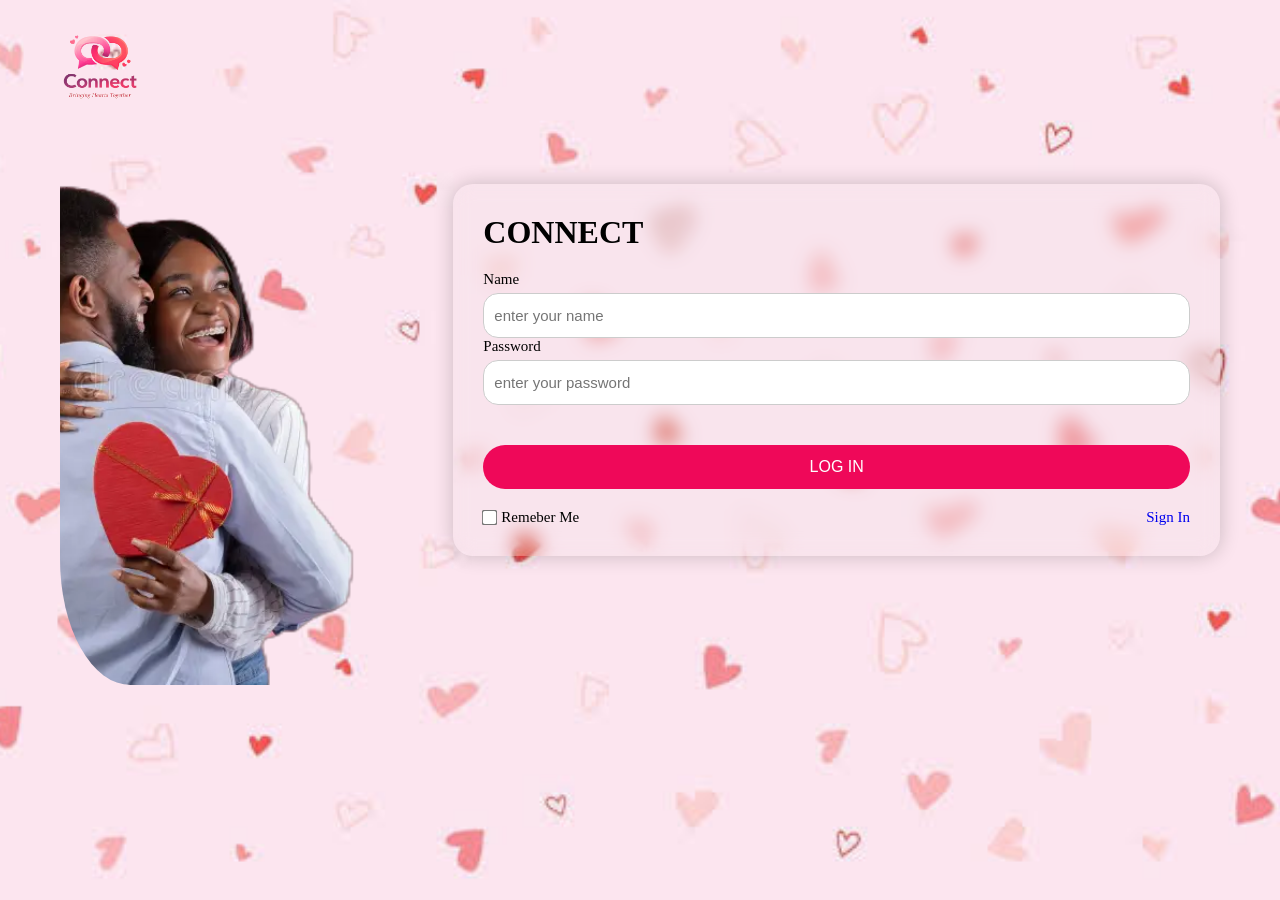
<file: index.html>
<!DOCTYPE html>
<html lang="en">

<head>
    <meta charset="UTF-8">
    <meta name="viewport" content="width=device-width, initial-scale=1.0">
    <title>Home Page</title>
    <link rel="icon" href="/images/connect-icon.png">
    <link rel="stylesheet" href="/css/index.css">
</head>


<body>
    <img src="/images/Logo design for Connect platform.png" alt="logo">

    <div class="main-container">

        <div class="one">
        </div>

        <div class="two">
            <form action="#" method="post" id="singupform">
                <h1>CONNECT</h1>
                <div class="input">
                    <label for="name">Name</label><br>
                    <input id="name" type="text" name="Name" placeholder="enter your name" required><br>
                    <label for="password">Password</label><br>
                    <input id="password" type="text" name="password" placeholder="enter your password" required>
                </div>
                <p><button type="submit">LOG IN</button></p>
                <div class="footer">
                    <div class="remeber">
                        <input type="checkbox" name="remeber me" value="yes" id="check">
                        <label for="check">Remeber Me</label>
                    </div>
                    <a href="../asset/Connect.html">Sign In</a>
                </div>
            </form>
        </div>
    </div>
</body>

</html>
</file>
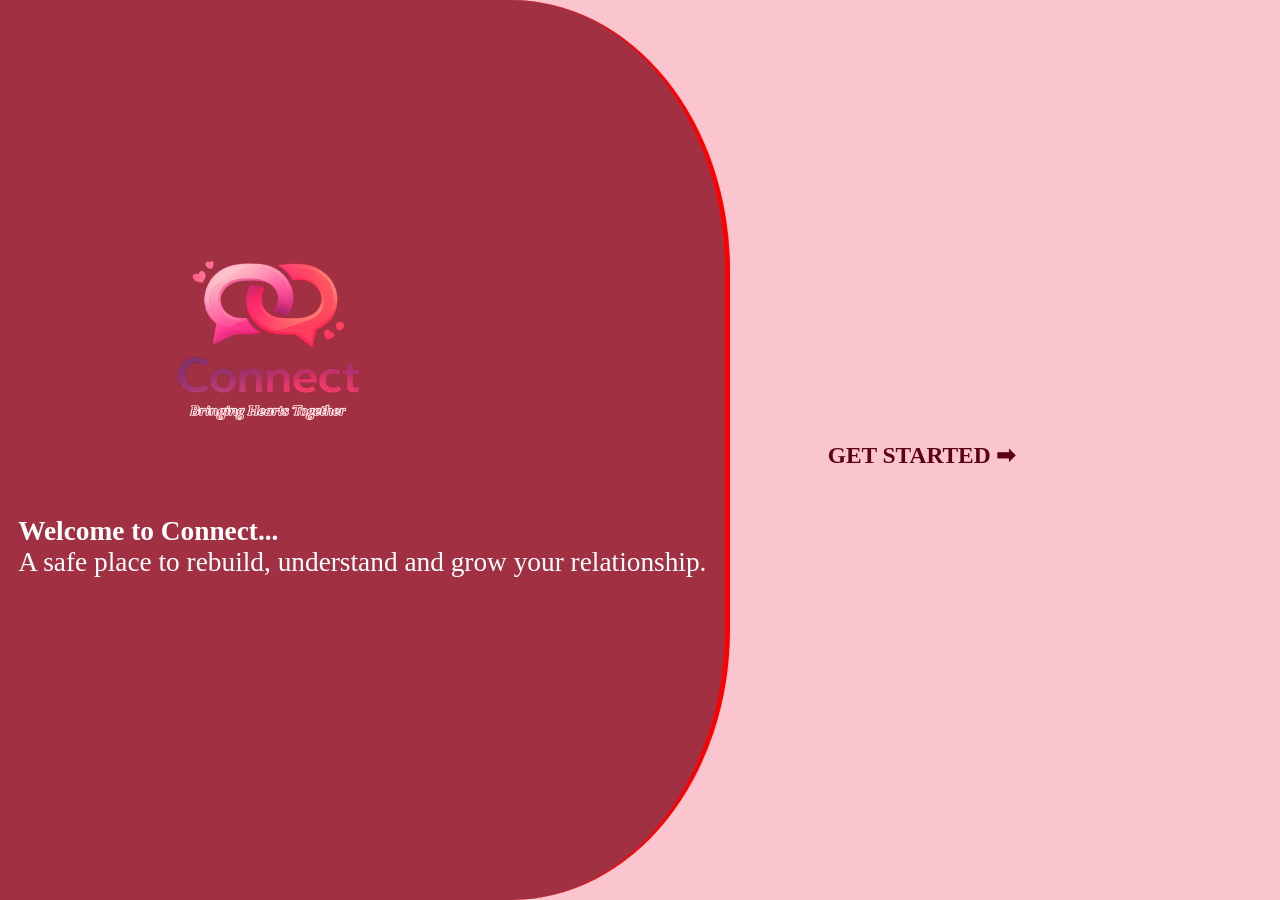
<file: asset/Connect.html>
<!DOCTYPE html>
<html lang="en">

<head>
    <meta charset="UTF-8">
    <meta name="viewport" content="width=device-width, initial-scale=1.0">
    <title>Connect.</title>
    <link rel="icon" href="/images/connect-icon.png">
    <link rel="stylesheet" href="/css/Connect.css">
</head>

<body>

    <div class="main-container">

        <div class="left">
            <div>
                <img src="/images/Logo design for Connect platform.png" alt="logo">
                <h1>
                    Welcome to Connect...
                </h1>
                <p>A safe place to rebuild, understand and grow your relationship.</p>
            </div>
        </div>


            <div class="right">
                <h1><a href="Register.html">GET STARTED ➡</a></h1>
            </div>
    </div>
</body>

</html>
</file>
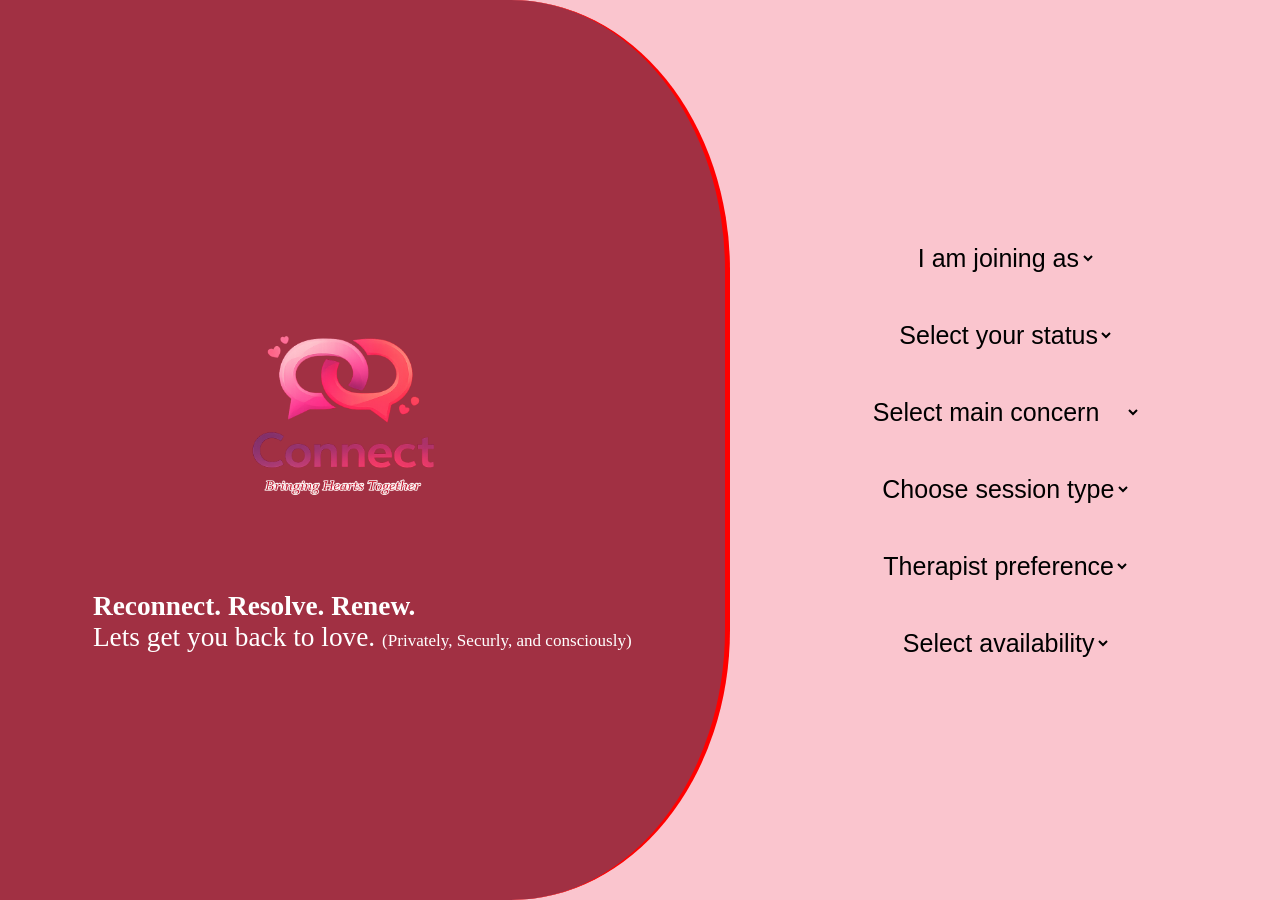
<file: asset/Register-page-2.html>
<!DOCTYPE html>
<html lang="en">

<head>
    <meta charset="UTF-8">
    <meta name="viewport" content="width=device-width, initial-scale=1.0">
    <title>Register</title>
    <link rel="icon" href="/images/connect-icon.png">
    <link rel="stylesheet" href="/css/Register-page-2.css">
</head>

<body>
    <div class="main-container">
        <div class="left">
            <div>
                <img src="/images/Logo design for Connect platform.png" alt="logo">
                <h1>Reconnect. Resolve. Renew.</h1>
                <p>Lets get you back to love.
                    <span>(Privately, Securly, and consciously)</span>
            </div>
        </div>



        <div class="right">

            <select class="revel" name="peronality">
                <option value="">I am joining as</option>
                <option value="Individual">Individual</option>
                <option value="Couple">Couple</option>
            </select>
            <br>

            <select class="revel" name="status">
                <option value="">Select your status</option>
                <option value="dating">In a relationship</option>
                <option value="married">Married</option>
                <option value="engaged">Engaged</option>
                <option value="separated">Separated</option>
                <option value="complicated">It's complicated</option>
            </select>
            <br>

            <select class="revel" name="concern">
                <option value="">Select main concern</option>
                <option value="communication">Communication issues</option>
                <option value="trust">Trust issues</option>
                <option value="arguments">Frequent arguments</option>
                <option value="distance">Emotional distance</option>
                <option value="infidelity">Infidelity</option>
                <option value="growth">Improve relationship</option>
            </select>
            <br>

            <select class="revel" name="session type">
                <option value="">Choose session type</option>
                <option value="online">Online (video/chat)</option>
                <option value="physical">In-person</option>
            </select>
            <br>

            <select class="revel" name="Therapist preference">
                <option value="">Therapist preference</option>
                <option value="male">Male</option>
                <option value="female">Female</option>
                <option value="no_preference">No preference</option>
            </select>
            <br>

            <select class="revel" name="availability">
                <option value="">Select availability</option>
                <option value="weekdays">Weekdays</option>
                <option value="evenings">Evenings</option>
                <option value="weekends">Weekends</option>
                <option value="flexible">Flexible</option>
            </select>


        </div>


    </div>
</body>

</html>
</file>
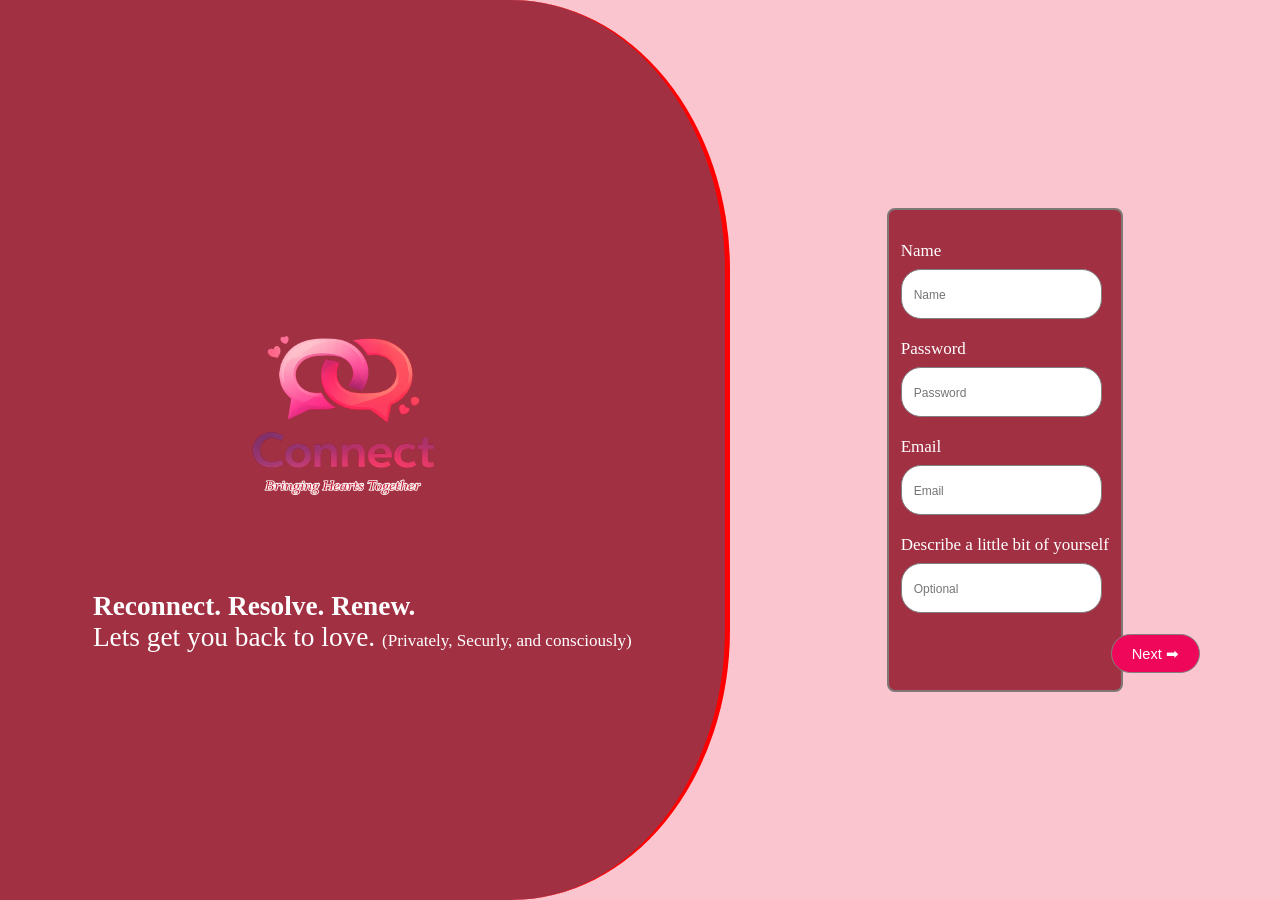
<file: asset/Register.html>
<!DOCTYPE html>
<html lang="en">

<head>
        <meta charset="UTF-8">
        <meta name="viewport" content="width=device-width, initial-scale=1.0">
        <title>Register</title>
        <link rel="icon" href="/images/connect-icon.png">
        <link rel="stylesheet" href="/css/Register.css">
</head>

<body>
        <div class="main-container">

                <div class="left">
                        <div class="left-child">
                                <img src="/images/Logo design for Connect platform.png" alt="logo">
                                <h1>Reconnect. Resolve. Renew.</h1>
                                <p>Lets get you back to love.
                                        <span>(Privately, Securly, and consciously)</span>
                        </div>
                </div>


                <div class="right">
                        <form action="#" method="post">
                                <label for="one">Name</label><br>
                                <input type="text" id="one" name="name" placeholder="Name" autocomplete="name" required><br>
                                <label for="two">Password</label><br>
                                <input type="password" id="two" name="password" placeholder="Password" autocomplete="current-password" required><br>
                                <label for="three">Email</label><br>
                                <input type="email" id="three" name="email" placeholder="Email" autocomplete="email" required><br>
                                <label for="text-area">Describe a little bit of yourself</label><br>
                                <input type="textarea" id="text-area" name="about-self" placeholder="Optional" autocomplete="on"><br>
                                <p><button type="submit">Next ➡</button></p>
                        </form>
                </div>
        </div>
</body>

</html>
</file>
<file: css/index.css>
* {
  padding: 0;
  margin: 0;
  box-sizing: border-box;
}

html {
  font-size: 62.5%;
}

body {
  background-image: url("/images/love-back.jpeg");
  background-size: cover;
  background-position: center;
  font-family: "playfair Display", serif;
  height: 100vh;
}

.main-container {
  display: flex;
  justify-content: center;
  align-items: center;
  gap: 4rem;
  max-width: 1200px;
  margin: 0 auto;
  padding: 2rem;
}

.one {
  flex: 1;
  height: 70vh;
  background-image: url("/images/Roma-2.png");
  background-size: cover;
  background-position: center;
  border-radius: 20%;
}

.two {
  flex: 2;
  padding: 3rem;
  border-radius: 20px;
  background: rgba(225, 225, 225, 0.1);
  backdrop-filter: blur(10px);
  box-shadow: 0 0 2rem rgba(0, 0, 0, 0.2);
  position: relative;
}

h1 {
  font-size: 3.2rem;
  margin-bottom: 2rem;
}

label {
  font-size: 1.5rem;
}

a {
  font-size: 1.5rem;
  text-decoration: none;
}

input:not([type="checkbox"]) {
  width: 100%;
  height: 4.5rem;
  font-size: 1.6rem;
  padding: 0 1rem;
  border: 1px #ccc solid;
  border-radius: 15px;
  margin-top: 0.5rem;
}

input[type="checkbox"] {
  width: auto;
  height: auto;
  transform: scale(1.2);
  cursor: pointer;
}

input:focus {
  border-color: #ef0859;
  outline: none;
  box-shadow: 0 0 0.5rem rgba(239, 8, 89, 0.5);
}

::placeholder {
  font-size: 1.5rem;
}

p {
  font-size: 3.5rem;
  font-weight: 800;
  text-align: center;
  margin: 2rem 0;
}

button {
  width: 100%;
  padding: 1.3rem;
  margin-top: 2rem;
  border: none;
  border-radius: 30px;
  background-color: #ef0859;
  color: white;
  font-size: 1.6rem;
  cursor: pointer;
  transition: 0.2s;
}

button:hover {
  transform: scale(1.05);
}

.footer {
  display: flex;
  justify-content: space-between;
  align-items: center;
  margin-top: 1rem;
}

.remeber {
  display: flex;
  align-items: center;
  gap: 0.5rem;
}

.remeber label {
  cursor: pointer;
}

img {
  width: 20rem;
  margin-bottom: -10rem;
}

@media (max-width: 900px) {
  .main-container {
    flex-direction: column;
  }

  .one {
    align-self: stretch;
    min-height: 40rem;
    margin-top: 5rem;
    border-radius: 50%;
    border-bottom-right-radius: 90%;
  }

  .two {
    width: 100%;
  }
}

@media (max-width: 600px) {
  html {
    font-size: 55%;
  }
  .main-container {
    flex-direction: column;
  }

  .two {
    padding: 2rem;
  }

  h1 {
    font-size: 2.4rem;
  }

  p > button {
    font-size: 1.4rem;
  }
}
</file>
<file: css/Connect.css>
* {
  padding: 0;
  margin: 0;
  box-sizing: border-box;
  font-size: 62.5%;
}

body {
  background-color: #fac5ce;
  font-family: "playfair Display" sans-serif;
}

.main-container {
  display: flex;
  height: 100vh;
}

.left div > img {
    width: 50rem;
    margin-top: -15rem;
}

.left {
  border-right: 5px red solid;
  font-size: 7rem;
  width: 57%;
  display: flex;
  justify-content: center;
  align-items: center;
  border-top-right-radius: 30%;
  border-bottom-right-radius: 30%;
  background-color: #a13043;
  color: #fff;
}

.right {
  font-size: 6rem;
  width: 30%;
  display: flex;
  justify-content: center;
  align-items: center;
}

a {
    text-decoration: none;
    color:#5d0211;
}
</file>
<file: css/Register-page-2.css>
* {
  padding: 0;
  margin: 0;
  box-sizing: border-box;
  font-size: 62.5%;
}

body {
  background-color: #fac5ce;
  font-family: "playfair Display" sans-serif;
}

.main-container {
  display: flex;
  height: 100vh;
  overflow: hidden;
}

.left div > img {
  width: 50rem;
}

.left {
  border-right: 5px red solid;
  font-size: 7rem;
  width: 57%;
  display: flex;
  justify-content: center;
  align-items: center;
  border-top-right-radius: 30%;
  border-bottom-right-radius: 30%;
  background-color: #a13043;
  color: #fff;
}

.right{
  font-size: 4rem;
  display: flex;
  flex-direction: column;
  justify-content: center;
  align-items: center;
  margin: 0 auto;
  overflow-y: auto;
  /* border: 1px solid gray; */
}

select {
  /* margin-top: -20rem; */
  background-color: transparent;
  border: none;
  cursor: pointer;
  outline: none;
}

select > option {
  background-color: #fac5ce;
}

.revel {
  opacity: 0;
  transform: translateY(3rem);
  animation: fadeUp 0.6s ease forwards;
}

.revel:nth-child(1) {
  animation-delay: 0.2s;
}
.revel:nth-child(2) {
  animation-delay: 0.4s;
}
.revel:nth-child(3) {
  animation-delay: 0.6s;
}
.revel:nth-child(4) {
  animation-delay: 0.8s;
}
.revel:nth-child(5) {
  animation-delay: 1s;
}
.revel:nth-child(6) {
  animation-delay: 1.2s;
}

@keyframes fadeUp {
  to {
    opacity: 1;
    transform: translatey(0);
  }
}
</file>
<file: css/Register.css>
* {
  padding: 0;
  margin: 0;
  box-sizing: border-box;
  font-size: 62.5%;
}

body {
  background-color: #fac5ce;
  font-family: "playfair Display" sans-serif;
}

.main-container {
  display: flex;
  height: 100vh;
}

.left img {
  width: 50rem;
}

.left {
  border-right: 5px red solid;
  font-size: 7rem;
  width: 57%;
  display: flex;
  justify-content: center;
  align-items: center;
  border-top-right-radius: 30%;
  border-bottom-right-radius: 30%;
  background-color: #a13043;
  color: #fff;
}

.left-child {
  margin: 0 auto;
}

.right {
  font-size: 6rem;
  width: 30%;
  display: flex;
  justify-content: center;
  align-items: center;
  margin: 0 auto;
}

label {
  font-size: 1.7rem;
}

input {
  font-size: 1.4rem;
  margin-bottom: 0.1rem;
  height: 5rem;
  padding: 0 1.2rem;
  border: 1px gray solid;
  border-radius: 20px;
}

input::placeholder {
  font-size: 1.2rem;
  margin: auto 0;
}

form {
  border: 2px solid #807777;
  border-radius: 8px;
  padding: 1.2rem;
  background-color: #a13043;
  color: #fff;
  animation: glow 3s infinite linear;
}

@keyframes glow {
  0% {
    box-shadow: 0 0 0.5rem red;
  }
  25% {
    box-shadow: 0 0 1rem blue;
  }
  50% {
    box-shadow: 0 0 1.5rem purple;
  }
  75% {
    box-shadow: 0 0 1rem green;
  }
  100% {
    box-shadow: 0 0 0.5rem red;
  }
}
button {
  padding: 1rem 2rem;
  border: 1px solid #808080;
  border-radius: 40px;
  background-color: #ef0859;
  color: white;
  cursor: pointer;
  margin: 2rem 0 0.5rem;
  outline: none;
  position: relative;
  left: 21rem;
  transition: -10s;
}

button:hover {
  padding: 1rem 3rem 1rem 2rem;
}

@media (max-width: 992px) {
  .left img {
    width: 40rem;
  }

  .left {
    /* font-size: 5rem; */
    max-width: 45%;
  }

  .right {
    font-size: 4rem;
    width: 25%;
  }

  button {
    left: 13rem;
  }
}

@media (max-width: 768px) {
  .left img {
    width: 30rem;
  }

  .left {
    /* font-size: 3rem; */
    max-width: 45%;
  }

  .right {
    font-size: 3rem;
    width: 25%;
  }

  button {
    left: 11rem;
  }
}

@media (max-width: 600px) {
  
  .left > img {
    width: 30rem;
  }

  .left > h1 {
    font-size: 3rem;
  }
  
  .left {
    /* font-size: 3rem; */
    max-width: 45%;
  }
  
  .right {
    font-size: 3rem;
    width: 25%;
  }
  
  button {
    left: 11rem;
  }

  .main-container {
    height: 100vh;
    display: grid;
    flex-direction: row;
  }
}
</file>
